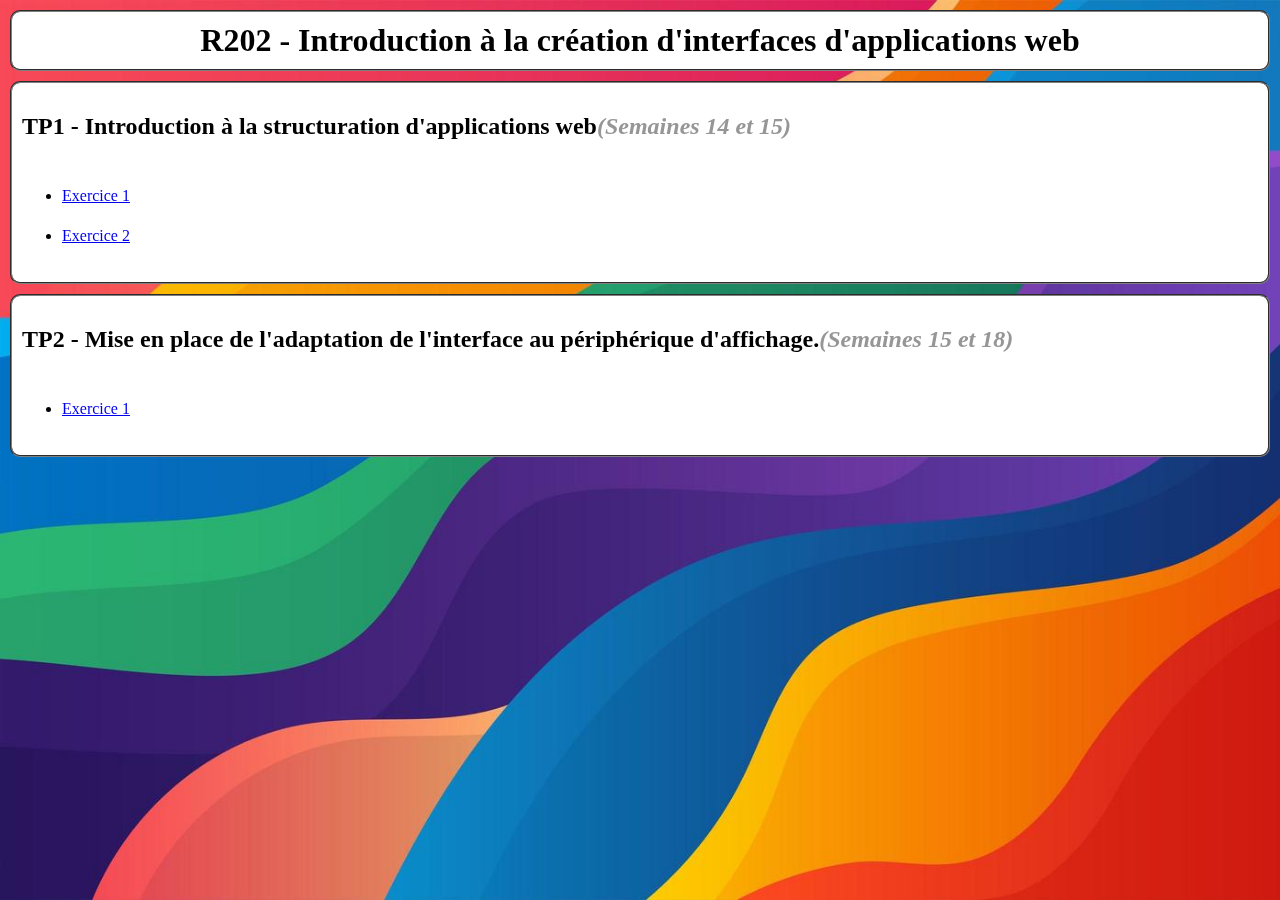
<file: index.html>
<!doctype html>
<html lang="fr">
    <head>
        <meta charset="utf-8"/>
        <meta name="viewport" content="width=device-width, initial-scale=1, shrink-to-fit=no"/>
        <title>R202</title>
        <style>
            html {
                width: 100%;
                height: 100%;
            }

            body {
                width: 100%;
                height: 100%;
                margin: 0;
                padding: 0;
                background-image: url(img/fond.jpg);
                background-size: cover;
                position: fixed;
            }

            h1 {
                display: flex;
                justify-content: center;
                background-color: white;
                border: 2px groove grey;
                border-radius: 10px;
                margin: 10px;
                padding: 10px;
                font-family: Ubuntu;
            }
        
            span.bloc {
                display: flex;
                flex-direction: column;
                background-color: white;
                border: 2px groove grey;
                border-radius: 10px;
                margin: 10px;
                padding: 10px;
                font-family: Ubuntu;
            }

            span.italique {
                color: rgb(150, 150, 150);
                font-style: italic;
            }

            ul {
                line-height: 40px;
            }
        </style>
    </head>
    <body>
        <h1>R202 - Introduction à la création d'interfaces d'applications web</h1>
        <span class="bloc">
            <h2>TP1 - Introduction à la structuration d'applications web<span class="italique">(Semaines 14 et 15)</span></h2>
            <ul>
                <li><a href="flexbox/1.html">Exercice 1</a></li>
                <li><a href="flexbox/2.html">Exercice 2</a></li>
            </ul>
        </span>
        <span class="bloc">
            <h2>TP2 - Mise en place de l'adaptation de l'interface au périphérique d'affichage.<span class="italique">(Semaines 15 et 18)</span></h2>
            <ul>
                <li><a href="media-queries/1.html">Exercice 1</a></li>
            </ul>
        </span>
    </body>
</html>
</file>
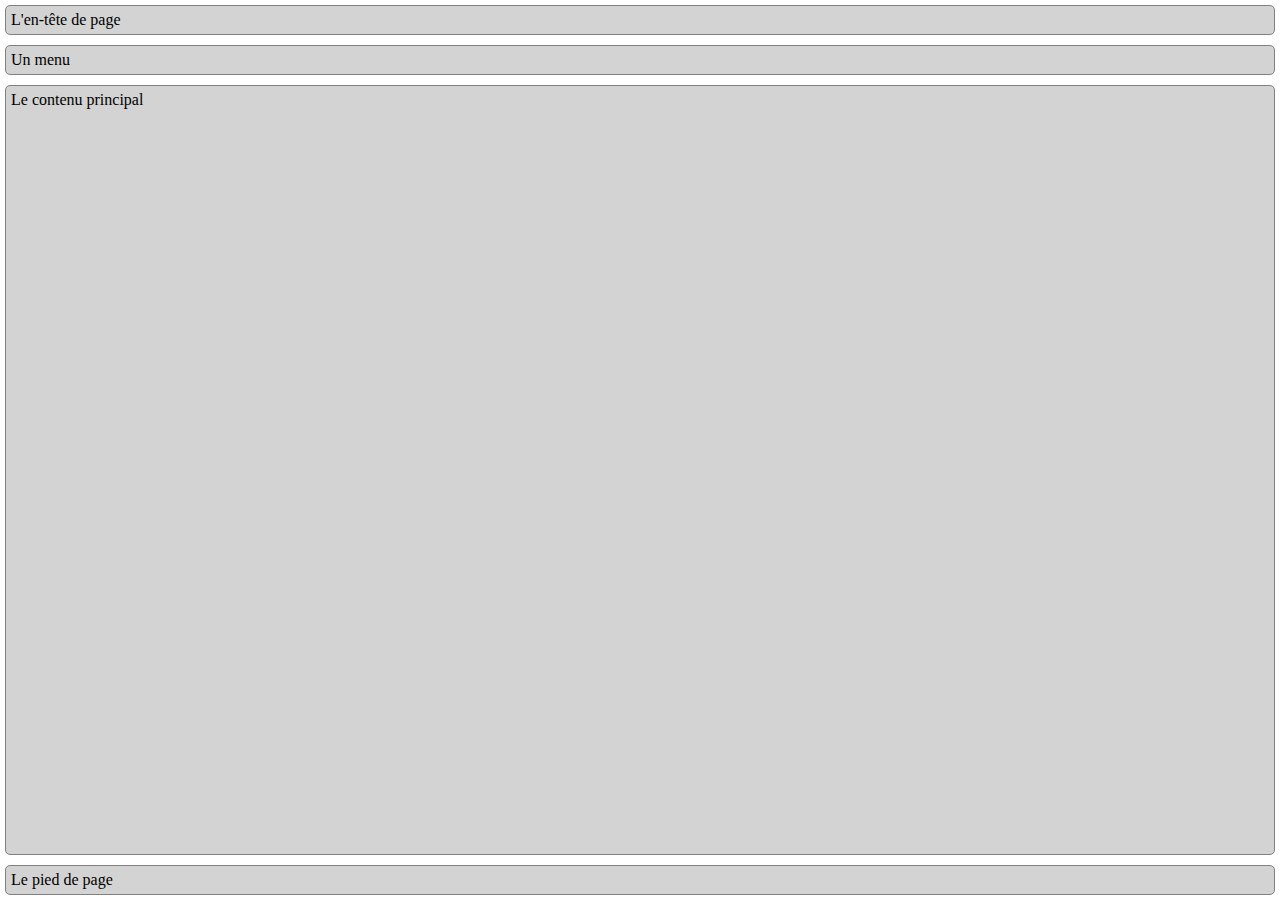
<file: flexbox/1.html>
<!doctype html>
<html lang="fr">
    <head>
        <meta charset="utf-8"/>
        <meta name="viewport" content="width=device-width, initial-scale=1, shrink-to-fit=no"/>
        <link rel="stylesheet" href="1.css"/>
        <title></title>
    </head>
    <body>
        <header>L'en-tête de page</header>
        <nav>Un menu</nav>
        <main>Le contenu principal</main>
        <footer>Le pied de page</footer>
    </body>
</html>
</file>
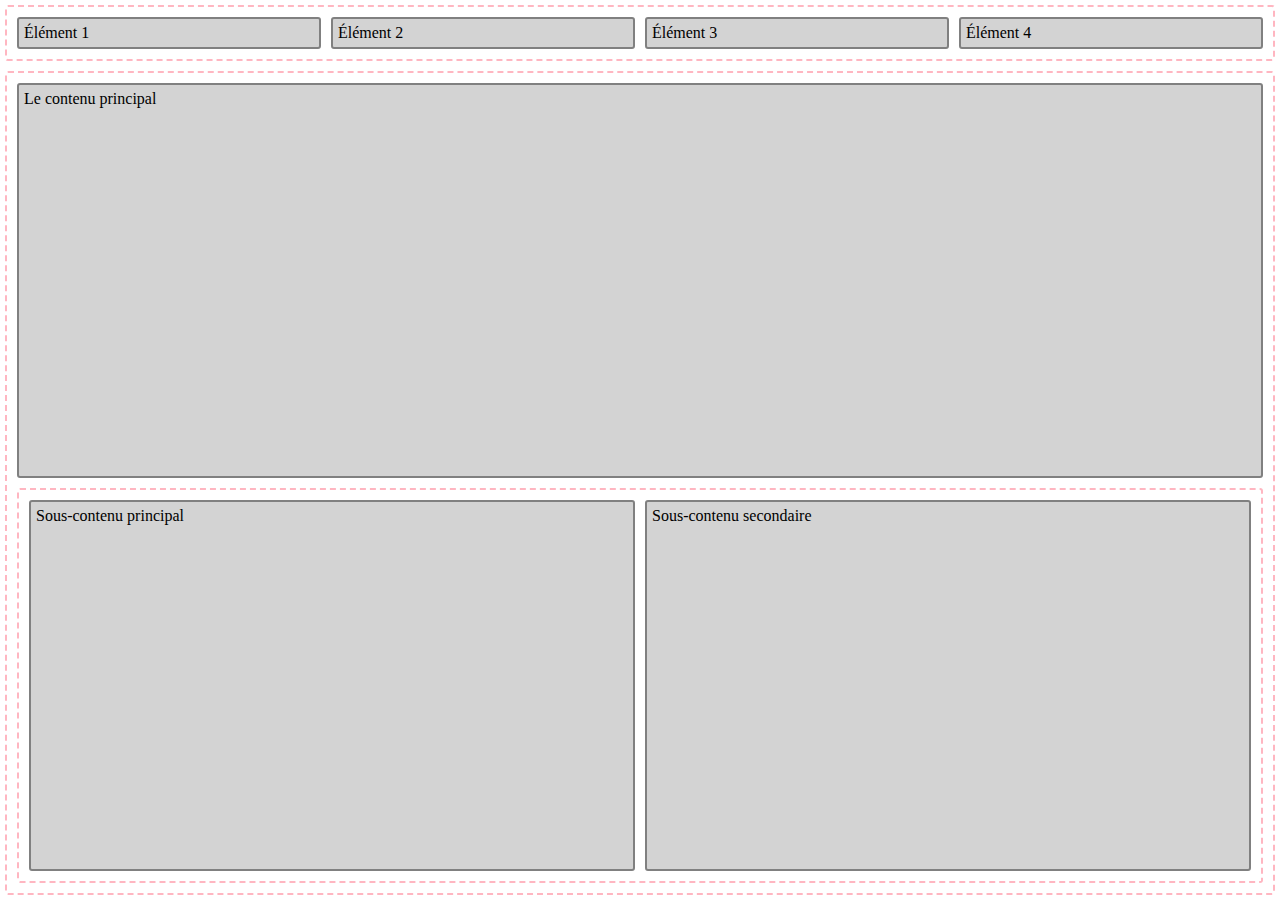
<file: flexbox/2.html>
<!doctype html>
<html lang="fr">
    <head>
        <meta charset="utf-8">
        <meta name="viewport" content="width=device-width, initial-scale=1, shrink-to-fit=no">
        <link rel="stylesheet" href="2.css"/>
        <title></title>
    </head>
    <body>
        <nav class="menu">
            <article class="menu__item">Élément 1</article>
            <article class="menu__item">Élément 2</article>
            <article class="menu__item">Élément 3</article>
            <article class="menu__item">Élément 4</article>
        </nav>
        <main class="main">
            <section class="main__content">Le contenu principal</section>
            <aside class="main__complement">
              <section class="main__sub-content">Sous-contenu principal</section>
              <aside class="main__sub-complement">Sous-contenu secondaire</aside>
            </aside>
        </main>
    </body>
</html>
</file>
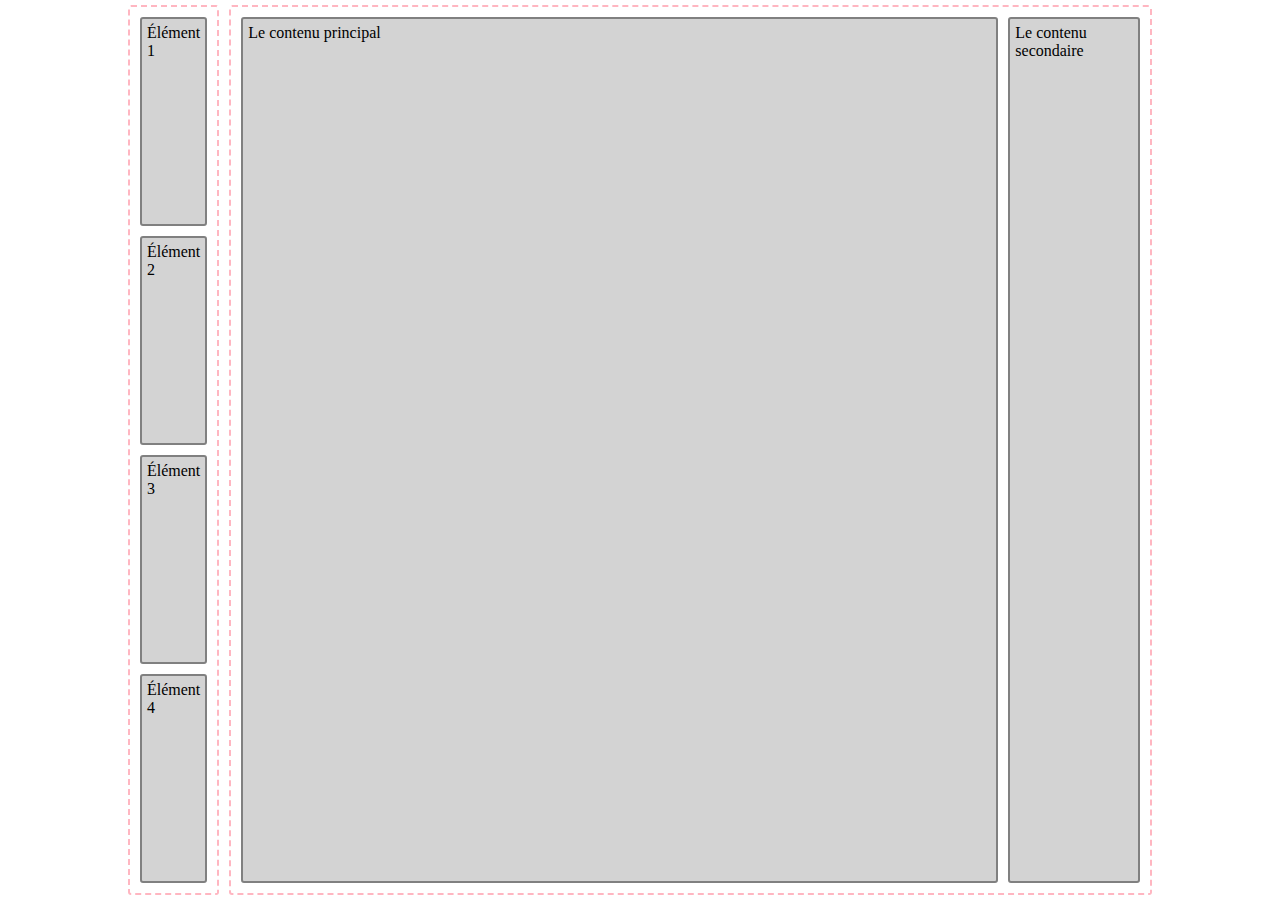
<file: media-queries/1.html>
<!doctype html>
<html lang="fr">
    <head>
        <meta charset="utf-8">
        <meta name="viewport" content="width=device-width, initial-scale=1, shrink-to-fit=no">
        <link rel="stylesheet" href="1.css"/>
        <title></title>
    </head>
    <body>
        <nav class="menu">
            <article class="menu__item">Élément 1</article>
            <article class="menu__item">Élément 2</article>
            <article class="menu__item">Élément 3</article>
            <article class="menu__item">Élément 4</article>
        </nav>
        <main class="main">
            <section class="main__content">Le contenu principal</section>
            <aside class="main__complement">Le contenu secondaire</aside>
        </main>
    </body>
</html>
</file>
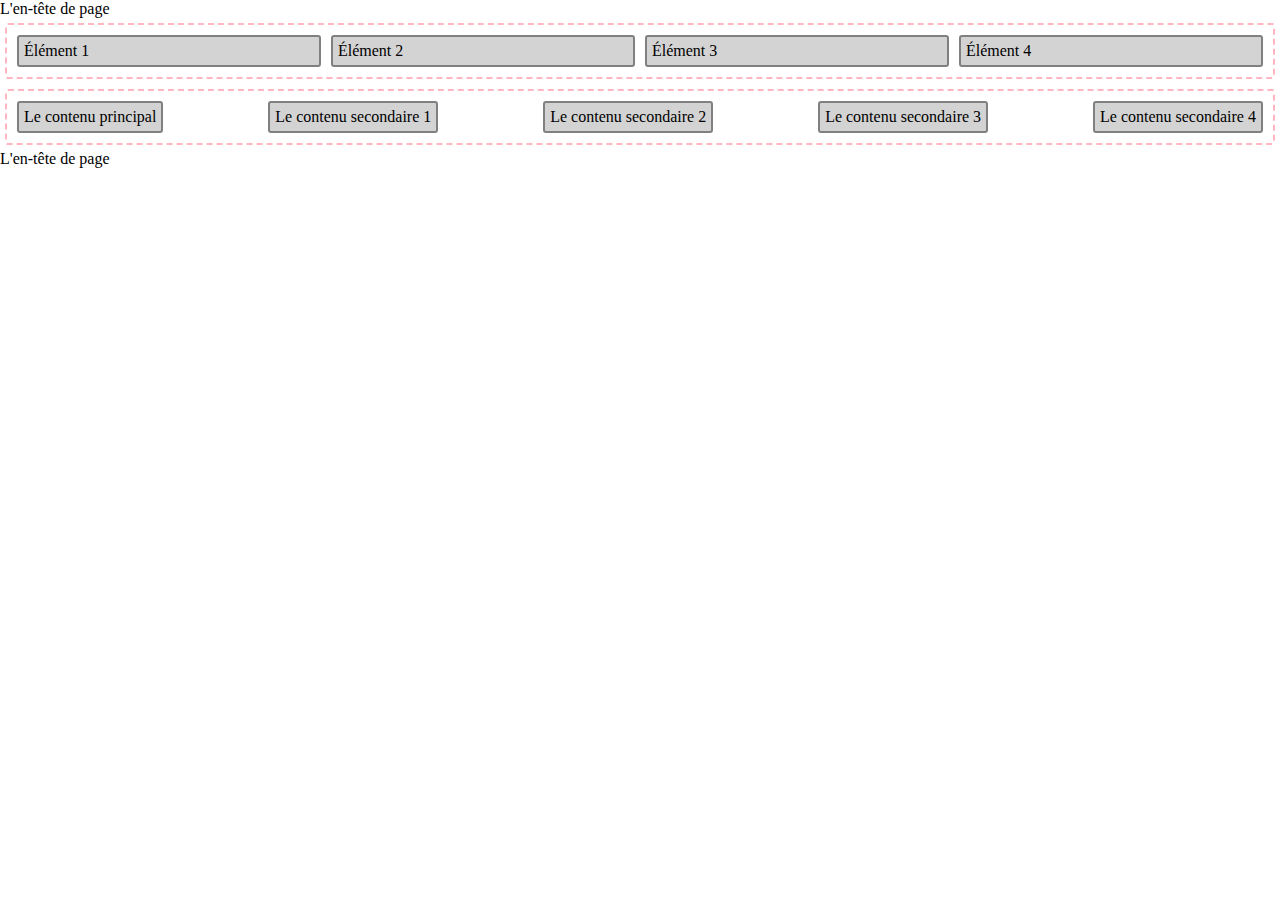
<file: media-queries/2.html>
<!doctype html>
<html lang="fr">
    <head>
        <meta charset="utf-8">
        <meta name="viewport" content="width=device-width, initial-scale=1, shrink-to-fit=no">
        <link rel="stylesheet" href="2.css"/>
        <title></title>
    </head>
    <body>
        <body>
            <header>L'en-tête de page</header>
            <nav class="menu">
                <article class="menu__item">Élément 1</article>
                <article class="menu__item">Élément 2</article>
                <article class="menu__item">Élément 3</article>
                <article class="menu__item">Élément 4</article>
            </nav>
            <main class="main">
                <section class="main__content">Le contenu principal</section>
                <aside class="main__complement">Le contenu secondaire 1</aside>
                <aside class="main__complement">Le contenu secondaire 2</aside>
                <aside class="main__complement">Le contenu secondaire 3</aside>
                <aside class="main__complement">Le contenu secondaire 4</aside>
            </main>
            <footer>L'en-tête de page</footer>
        </body>
    </body>
</html>
</file>
<file: flexbox/1.css>
html {
    height: 100%;
    width: 100%;
}

body {
    display: flex;
    flex-direction: column;
    height: 100%;
    width: 100%;
    margin: 0;
    padding: 0;
}

header {
    display: flex;
    width: auto;
    margin: 5px;
    padding: 5px;
    background-color: lightgrey;
    border-radius: 5px;
    border: 1px solid grey;
}

nav {
    display: flex;
    width: auto;
    margin: 5px;
    padding: 5px;
    background-color: lightgrey;
    border-radius: 5px;
    border: 1px solid grey;
}

main {
    display: flex;
    height: 100%;
    width: auto;
    margin: 5px;
    padding: 5px;
    background-color: lightgrey;
    border-radius: 5px;
    border: 1px solid grey;
}

footer {
    display: flex;
    width: auto;
    margin: 5px;
    padding: 5px;
    background-color: lightgrey;
    border-radius: 5px;
    border: 1px solid grey;
}
</file>
<file: flexbox/2.css>
html {
    width: 100%;
    height: 100%;
}

body {
    display: flex;
    flex-direction: column;
    width: 100%;
    height: 100%;
    margin: 0;
    padding: 0;
}

nav.menu {
    display: flex;
    margin: 5px;
    padding: 5px;
    justify-content: space-between;
    border: 2px dashed lightpink;
    border-radius: 3px;
}

article.menu__item {
    display: flex;
    width: 100%;
    height: auto;
    margin: 5px;
    padding: 5px;
    background-color: lightgrey;
    border: 2px solid grey;
    border-radius: 3px;
}

main.main {
    display: flex;
    flex-direction: column;
    height: 100%;
    margin: 5px;
    padding: 5px;
    justify-content: space-between;
    border: 2px dashed lightpink;
    border-radius: 3px;
}

section.main__content {
    display: flex;
    flex-direction: row;
    height: 100%;
    margin: 5px;
    padding: 5px;
    background-color: lightgrey;
    border: 2px solid grey;
    border-radius: 3px;
}

aside.main__complement {
    display: flex;
    flex-direction: row;
    height: 100%;
    margin: 5px;
    padding: 5px;
    border: 2px dashed lightpink;
    border-radius: 3px;
}

section.main__sub-content {
    display: flex;
    flex-direction: column;
    width: 100%;
    margin: 5px;
    padding: 5px;
    background-color: lightgrey;
    border: 2px solid grey;
    border-radius: 3px;
}

aside.main__sub-complement {
    display: flex;
    flex-direction: column;
    width: 100%;
    margin: 5px;
    padding: 5px;
    background-color: lightgrey;
    border: 2px solid grey;
    border-radius: 3px;
}
</file>
<file: media-queries/1.css>
html {
    width: 100%;
    height: 100%;
}

body {
    display: flex;
    flex-direction: column;
    width: 100%;
    height: 100%;
    margin: 0;
    padding: 0;
}

nav.menu {
    display: flex;
    margin: 5px;
    padding: 5px;
    justify-content: space-between;
    border: 2px dashed lightpink;
    border-radius: 3px;
}

article.menu__item {
    display: flex;
    width: 100%;
    height: auto;
    margin: 5px;
    padding: 5px;
    background-color: lightgrey;
    border: 2px solid grey;
    border-radius: 3px;
}

main.main {
    display: flex;
    height: 100%;
    margin: 5px;
    padding: 5px;
    justify-content: space-between;
    border: 2px dashed lightpink;
    border-radius: 3px;
}

section.main__content {
    display: flex;
    flex-direction: row;
    height: 100%;
    margin: 5px;
    padding: 5px;
    background-color: lightgrey;
    border: 2px solid grey;
    border-radius: 3px;
}

aside.main__complement {
    display: flex;
    flex-direction: row;
    height: 100%;
    margin: 5px;
    padding: 5px;
    background-color: lightgrey;
    border: 2px solid grey;
    border-radius: 3px;
}

@media screen and (min-width:800px){
    main.main {
        flex-direction: row;
    }

    section.main__content {
        width: 100%;
        height: auto;
    }

    aside.main__complement {
        width: auto;
        height: auto;
    }
}

@media screen and (min-width:1000px) {
    body {
        flex-direction: row;
        width: 100%;
    }

    nav.menu {
        flex-direction: column;
        width: auto;
    }

    article.menu__item {
        width: auto;
        height: 100%;
    }

    main.main {
        width: 100%;
        height: auto;
    }

    section.main__content {
        width: 100%;
    }

    aside.main__complement {
        width: auto;
    }
}

@media screen and (min-width:1200px) {
    nav.menu {
        margin-left: 10%;
    }
    
    main.main {
        margin-right: 10%;
    }

}
</file>
<file: media-queries/2.css>
html {
    width: 100%;
    height: auto;
}

body {
    display: flex;
    flex-direction: column;
    width: 100%;
    height: auto;
    margin: 0;
    padding: 0;
}

nav.menu {
    display: flex;
    margin: 5px;
    padding: 5px;
    justify-content: space-between;
    border: 2px dashed lightpink;
    border-radius: 3px;
}

article.menu__item {
    display: flex;
    width: 100%;
    height: auto;
    margin: 5px;
    padding: 5px;
    background-color: lightgrey;
    border: 2px solid grey;
    border-radius: 3px;
}

main.main {
    display: flex;
    height: 100%;
    margin: 5px;
    padding: 5px;
    justify-content: space-between;
    border: 2px dashed lightpink;
    border-radius: 3px;
}

section.main__content {
    display: flex;
    flex-direction: row;
    height: 100%;
    margin: 5px;
    padding: 5px;
    background-color: lightgrey;
    border: 2px solid grey;
    border-radius: 3px;
}

aside.main__complement {
    display: flex;
    flex-direction: row;
    height: 100%;
    margin: 5px;
    padding: 5px;
    background-color: lightgrey;
    border: 2px solid grey;
    border-radius: 3px;
}
</file>
